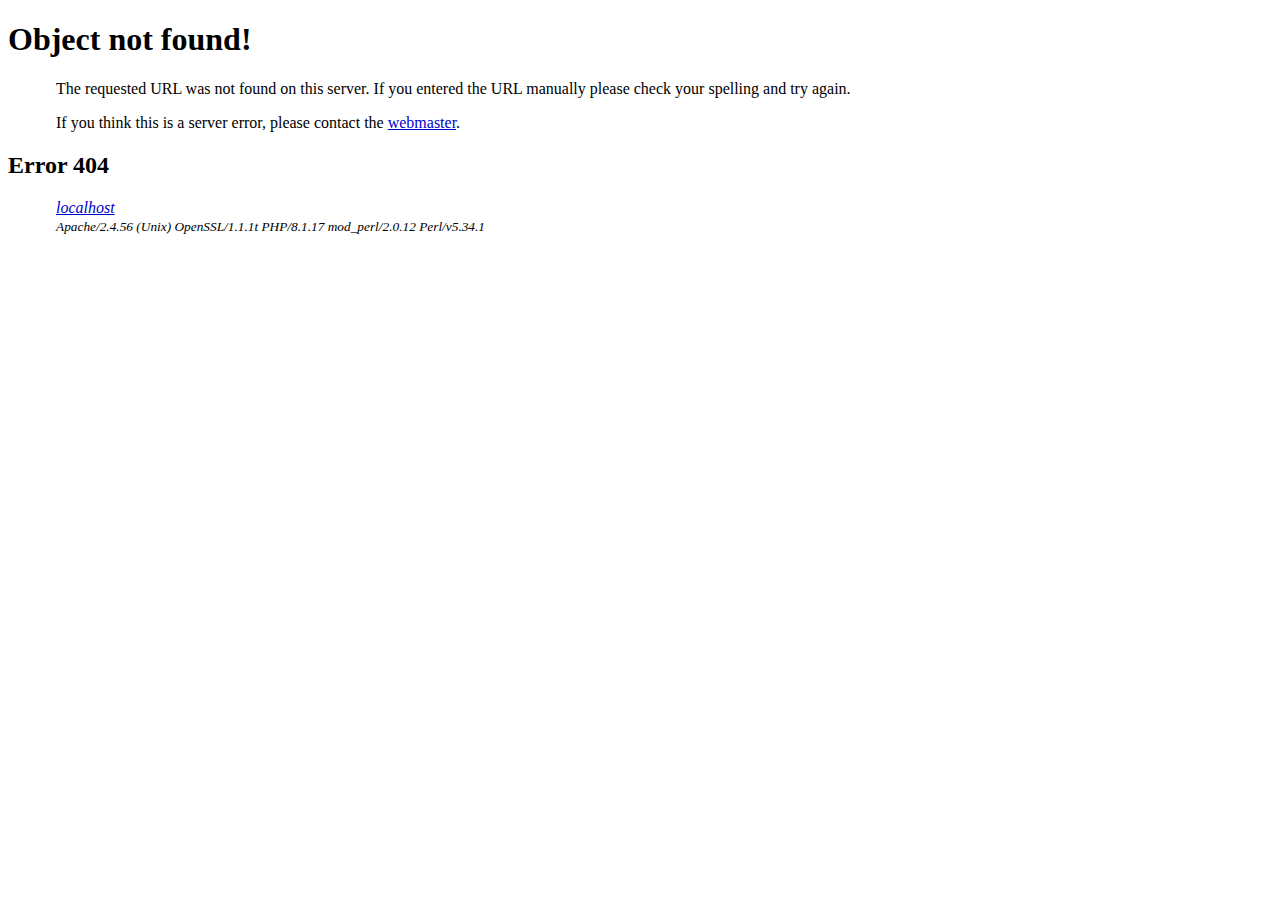
<file: css/mCSB_buttons.html>
<?xml version="1.0" encoding="UTF-8"?>
<!DOCTYPE html PUBLIC "-//W3C//DTD XHTML 1.0 Strict//EN"
  "http://www.w3.org/TR/xhtml1/DTD/xhtml1-strict.dtd">
<html xmlns="http://www.w3.org/1999/xhtml" lang="en" xml:lang="en">
<head>
<title>Object not found!</title>
<link rev="made" href="mailto:you@example.com" />
<style type="text/css"><!--/*--><![CDATA[/*><!--*/ 
    body { color: #000000; background-color: #FFFFFF; }
    a:link { color: #0000CC; }
    p, address {margin-left: 3em;}
    span {font-size: smaller;}
/*]]>*/--></style>
</head>

<body>
<h1>Object not found!</h1>
<p>


    The requested URL was not found on this server.

  

    If you entered the URL manually please check your
    spelling and try again.

  

</p>
<p>
If you think this is a server error, please contact
the <a href="mailto:you@example.com">webmaster</a>.

</p>

<h2>Error 404</h2>
<address>
  <a href="/">localhost</a><br />
  <span>Apache/2.4.56 (Unix) OpenSSL/1.1.1t PHP/8.1.17 mod_perl/2.0.12 Perl/v5.34.1</span>
</address>
</body>
</html>
</file>
